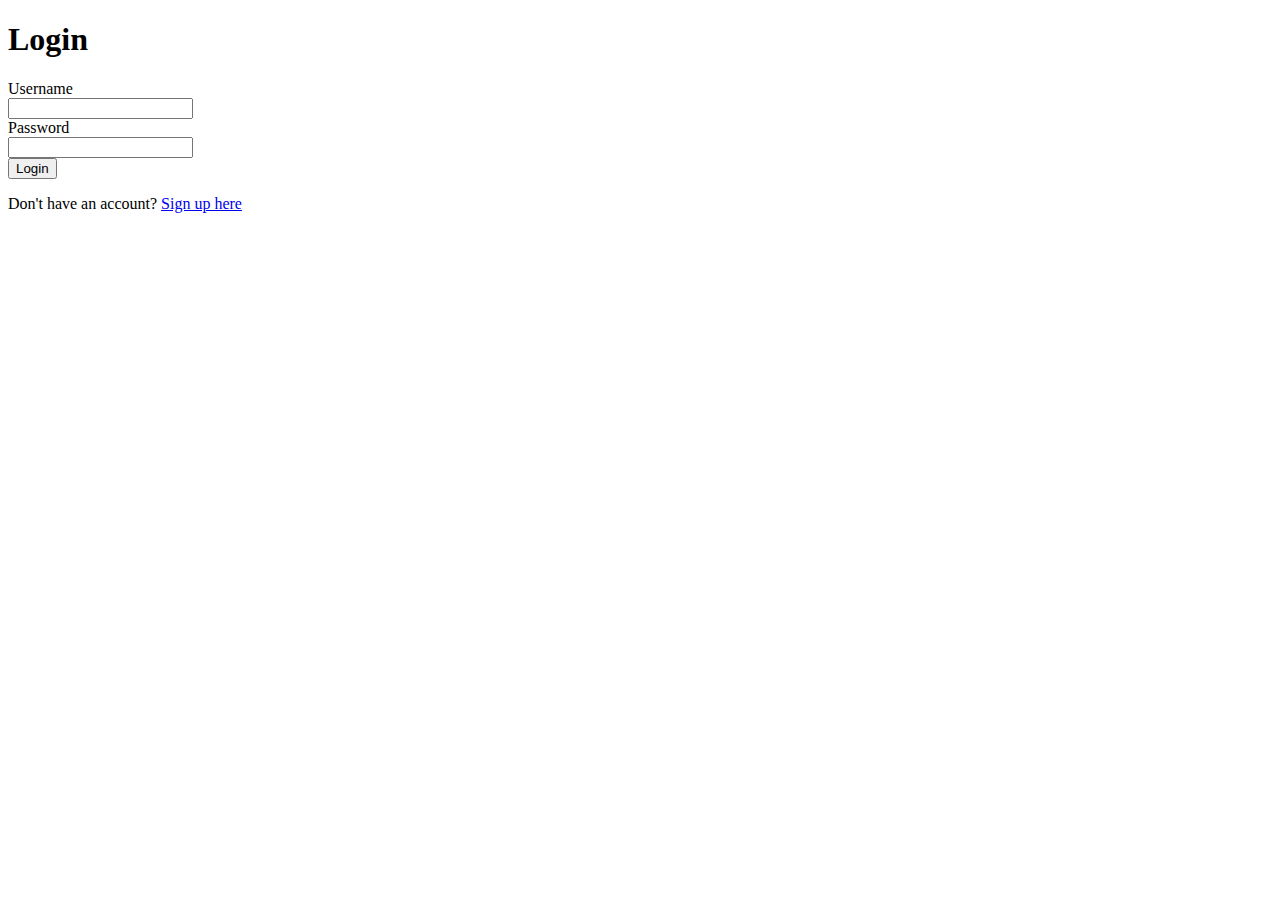
<file: templates/login.html>
<!DOCTYPE html>
<html>
<head><title>Login</title></head>
<body>
    <h1>Login</h1>
    <form method="POST">
        <label for="username">Username</label><br>
        <input type="text" id="username" name="username" required><br>
        <label for="password">Password</label><br>
        <input type="password" id="password" name="password" required><br>
        <input type="submit" value="Login">
    </form>
    <p>Don't have an account? <a href="{{ url_for('signup') }}">Sign up here</a></p>
</body>
</html>
</file>
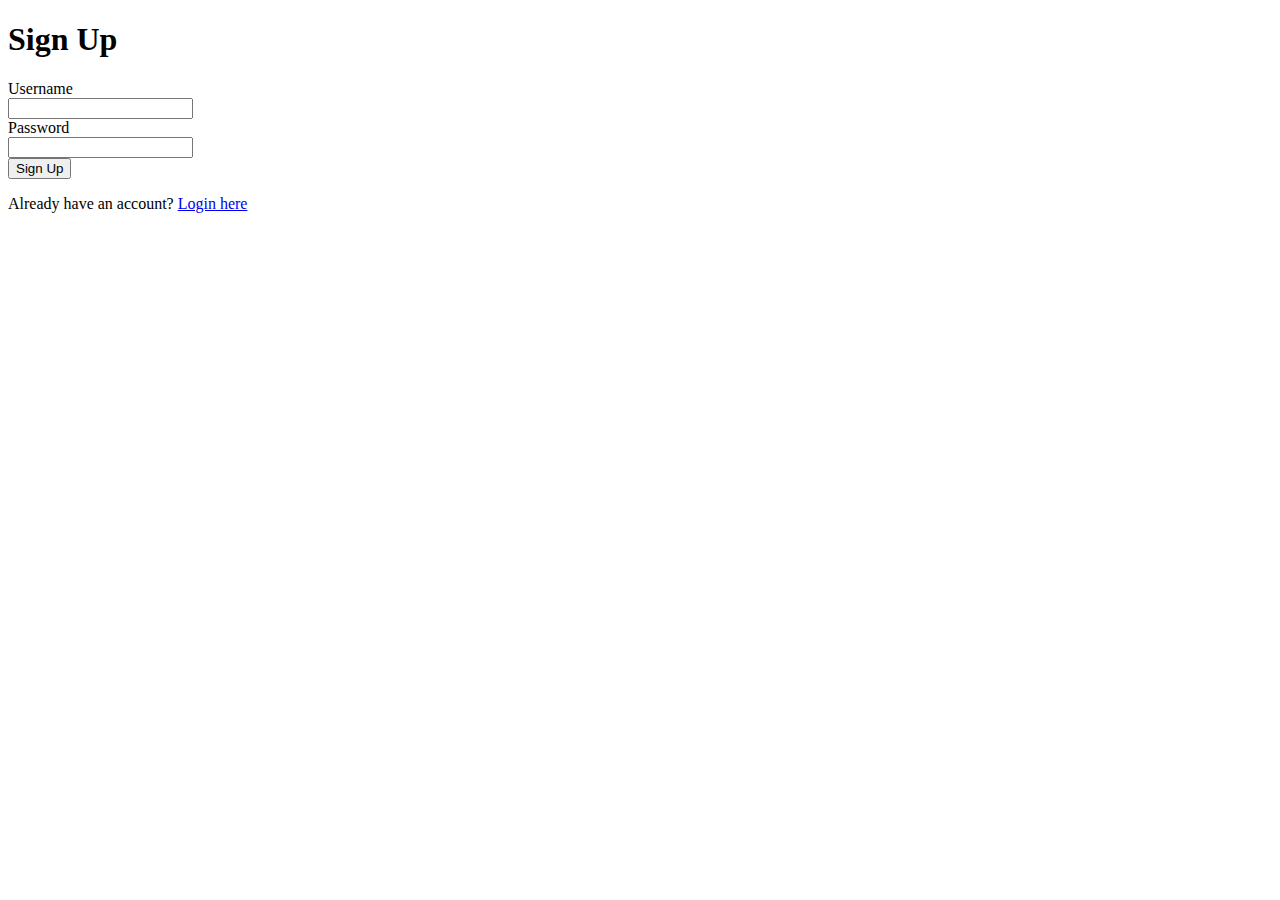
<file: templates/signup.html>
<!DOCTYPE html>
<html>
<head><title>Sign Up</title></head>
<body>
    <h1>Sign Up</h1>
    <form method="POST">
        <label for="username">Username</label><br>
        <input type="text" id="username" name="username" required><br>
        <label for="password">Password</label><br>
        <input type="password" id="password" name="password" required><br>
        <input type="submit" value="Sign Up">
    </form>
    <p>Already have an account? <a href="{{ url_for('login') }}">Login here</a></p>
</body>
</html>
</file>
